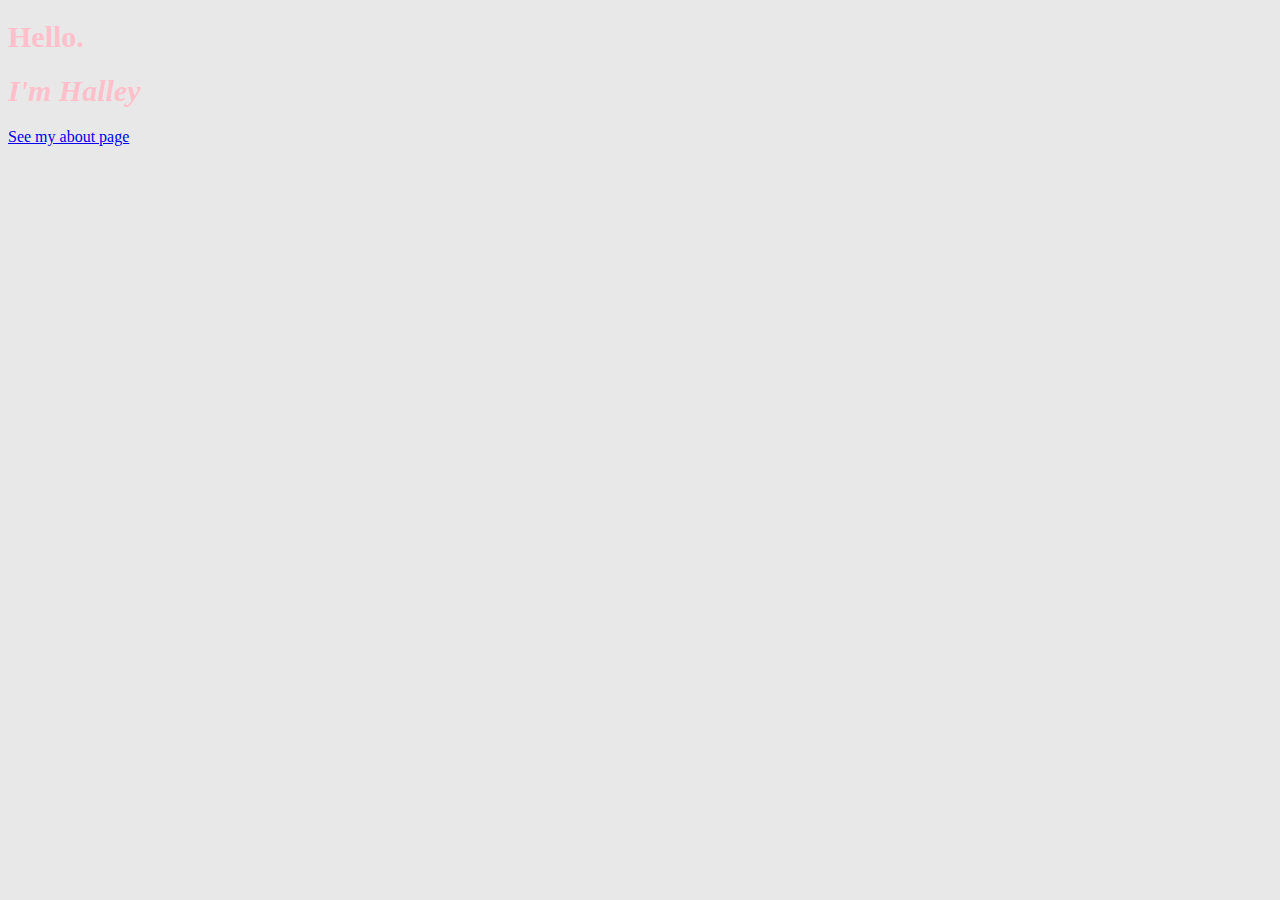
<file: index.html>
<!DOCTYPE html>
<html>
    <head>
        <link rel="stylesheet" href="css/mycss.css"> 
    </head>
        
    <body>
        <h1><strong>Hello.<h1>
        </h2><em>I'm Halley</em></strong></h2>
        <a href="About.html">See my about page</a>
    </body>
<html>
</file>
<file: css/mycss.css>
p, li{
    font-size: 24px;
    color: plum;
    font-family: fantasy;
}

div {
    font-family: fantasy
}

img {
    width: 300px;
    height: 300px;
}

html {
    background-color: rgb(233, 232, 232);
}

h1, h2 {
    color: pink;
    font-family: fantasy;
    font-size: 30px
}

ol {
    color: purple;
    font-family: fantasy
}

#namepar {
    color:plum;
}

.int {
    padding: 10px;
    border-width: 8px;
    border-color: white;
    border-style: dotted;
    overflow: auto;
   
}

.right {
    float: right;
}

.left {
    float: left;
}

.title {
    text-align: center;
    font-size: 30px;
    color: purple;

}

.center {
    text-align: center;
}


/* .int2 {
    padding: 10px;
    border-width: 8px;
    border-color: white;
    border-style: dotted;
    width: 40%;
    overflow: auto;
}
</file>
